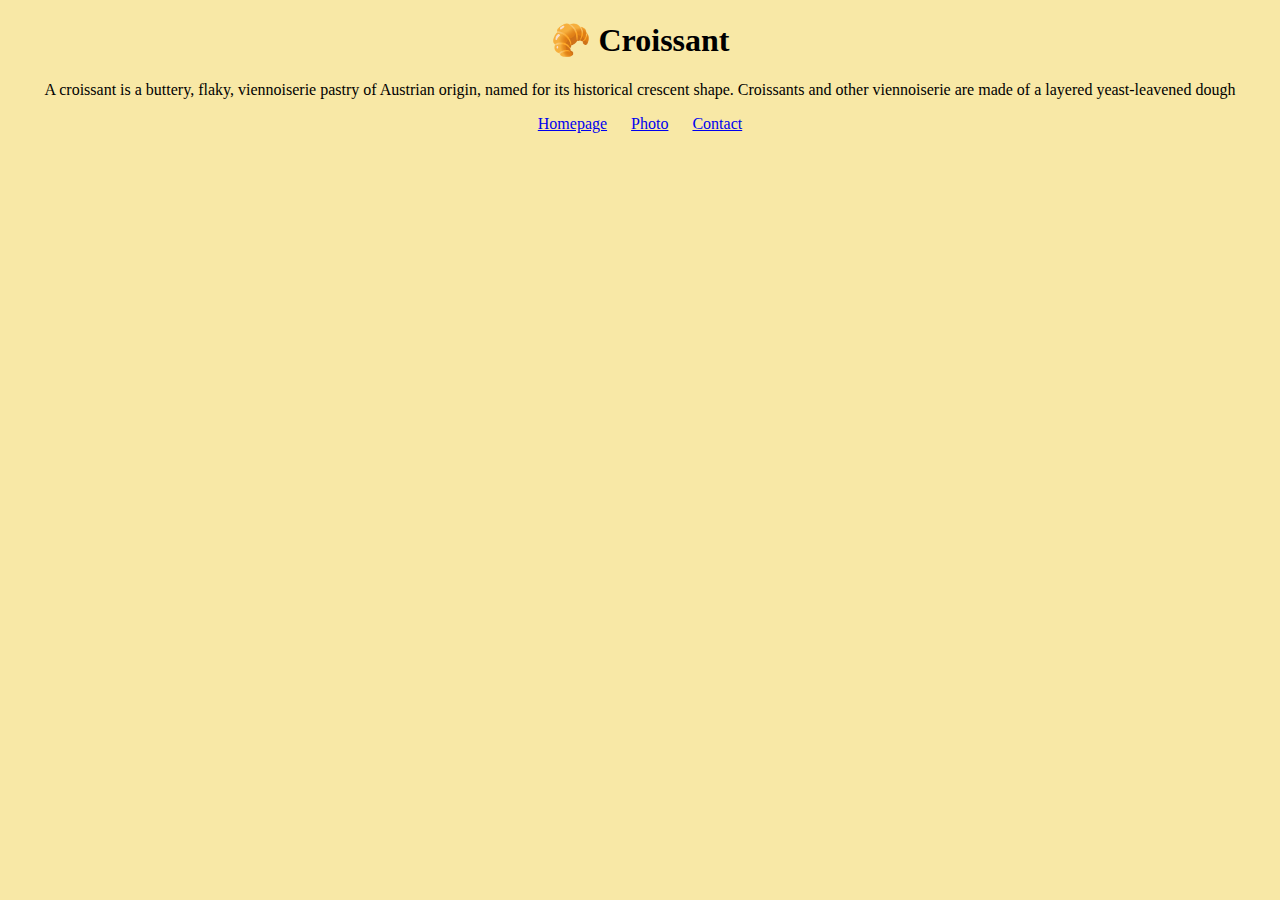
<file: index.html>
<!DOCTYPE html>
<html lang="en">
  <head>
    <meta charset="UTF-8" />
    <meta name="viewport" content="width=device-width, initial-scale=1.0" />
    <meta name="homepage" content="Introduction to Croissants" />
    <link href="src/style.css" rel="stylesheet" />
    <title>About Croissants - SheCodes</title>
  </head>
  <body>
    <h1>🥐 Croissant</h1>

    <p>
      A croissant is a buttery, flaky, viennoiserie pastry of Austrian origin,
      named for its historical crescent shape. Croissants and other viennoiserie
      are made of a layered yeast-leavened dough
    </p>

    <footer>
      <a href="/" title="Homepage"> Homepage </a>
      <a href="/photo.html" title="Photo">Photo </a>
      <a href="/contact.html" title="Contact Info">Contact</a>
    </footer>
  </body>
</html>
</file>
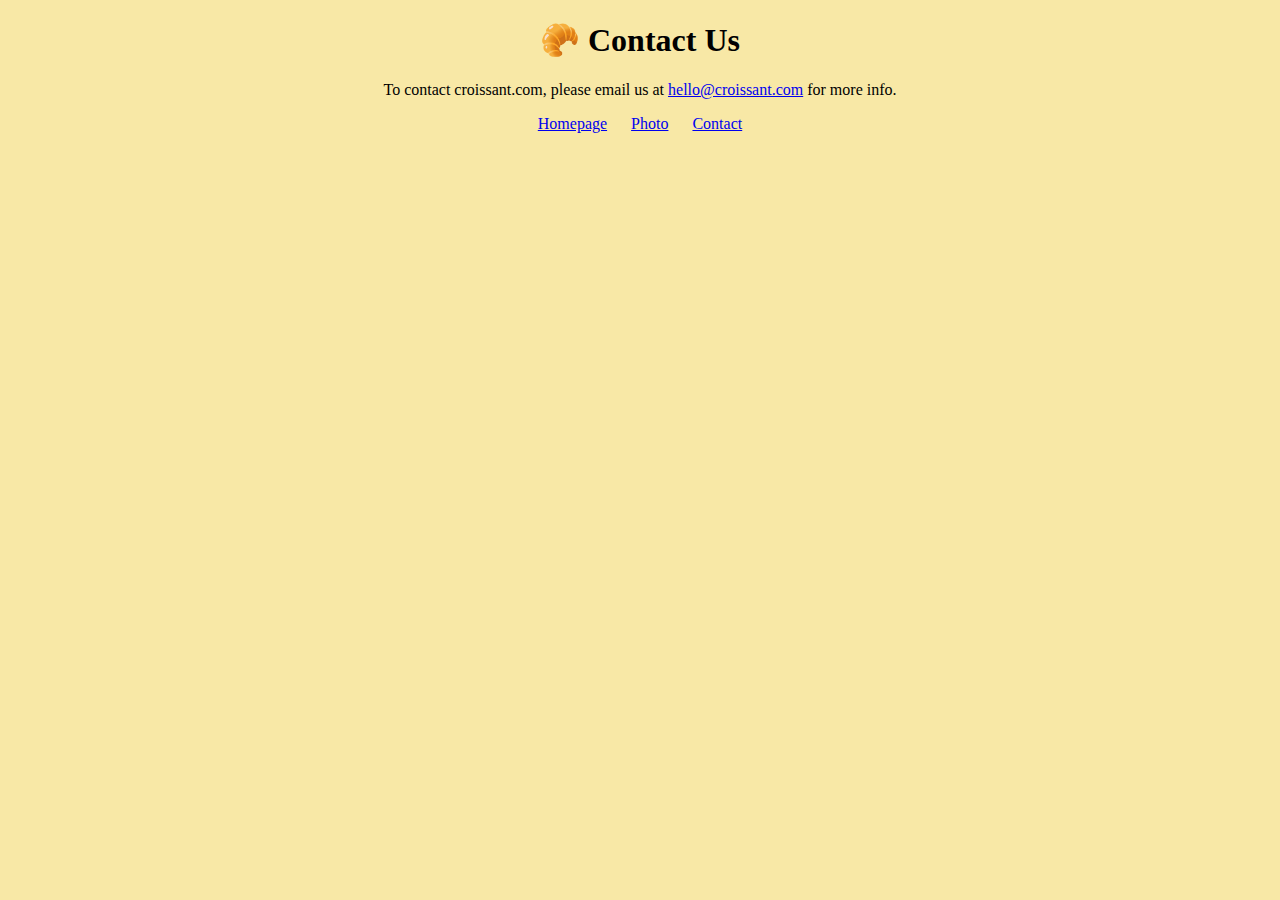
<file: contact.html>
<!DOCTYPE html>
<html lang="en">
  <head>
    <meta charset="UTF-8" />
    <meta name="viewport" content="width=device-width, initial-scale=1.0" />
    <meta
      name="contact page"
      content="Who you can contact to find out more about croissants"
    />
    <link href="src/style.css" rel="stylesheet" />
    <title>Contact information- SheCodes</title>
  </head>
  <body>
    <h1>🥐 Contact Us</h1>

    <p>
      To contact croissant.com, please email us at
      <a href="mailto:hello@croissant.com" title="Email Address"
        >hello@croissant.com</a
      >
      for more info.
    </p>
    <footer>
      <a href="/" title="Homepage">Homepage</a>
      <a href="/photo.html" title="Photo">Photo</a>
      <a href="/contact.html" title="Contact Info">Contact</a>
    </footer>
  </body>
</html>
</file>
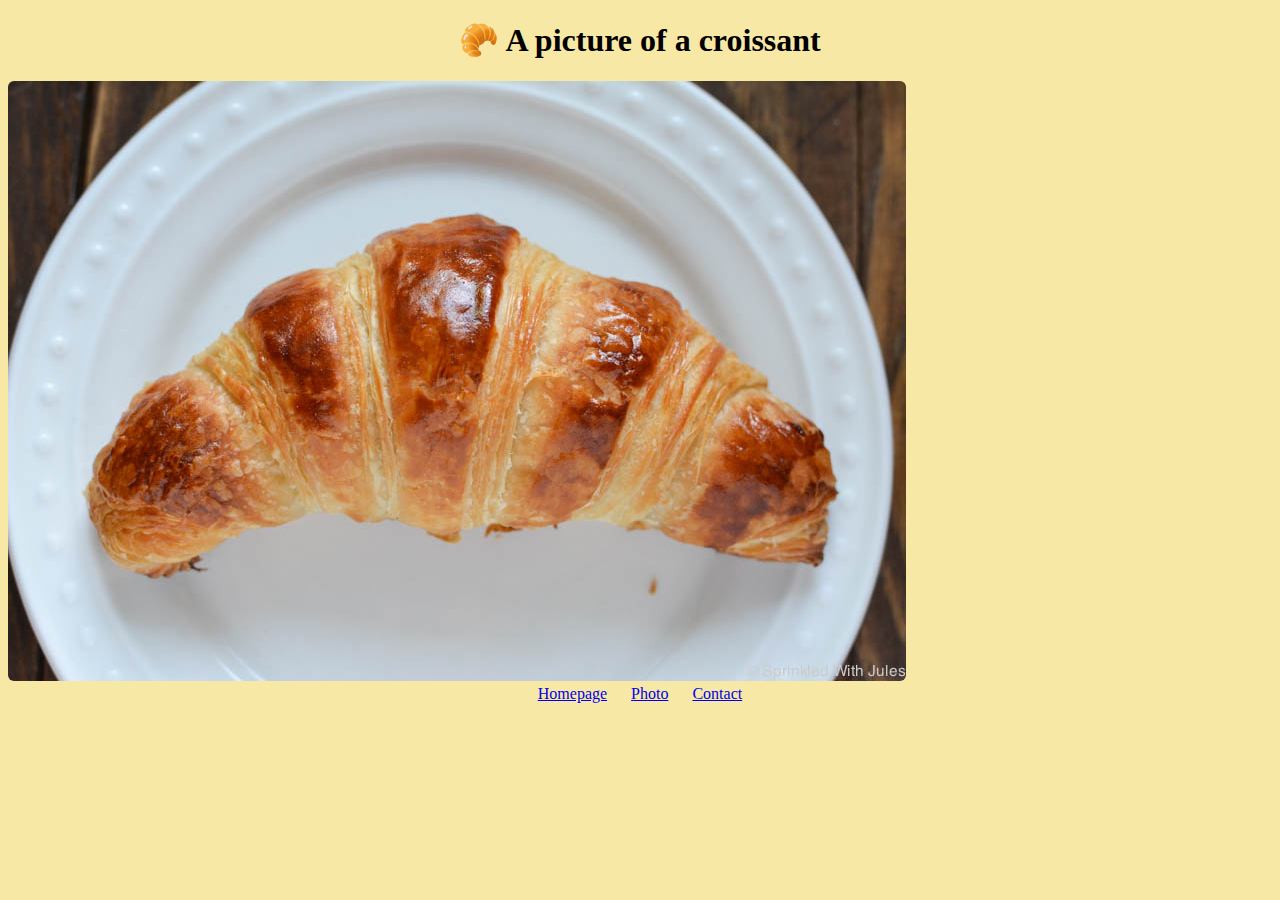
<file: photo.html>
<!DOCTYPE html>
<html lang="en">
  <head>
    <meta charset="UTF-8" />
    <meta name="viewport" content="width=device-width, initial-scale=1.0" />
    <meta name="photo of croissant" content="An image of a croissant" />
    <link href="src/style.css" rel="stylesheet" />
    <title>Picture of Croissant- SheCodes</title>
  </head>
  <body>
    <h1>🥐 A picture of a croissant</h1>
    <img src="/src/croissant.jpg" alt="Croissant" />
    <footer>
      <a href="/" title="Homepage"> Homepage</a>
      <a href="/photo.html" title="Photo">Photo</a>
      <a href="/contact.html" title="Contact Info">Contact</a>
    </footer>
  </body>
</html>
</file>
<file: src/style.css>
body {
  background-color: #f8e8a6;
}

h1 {
  text-align: center;
}

p {
  text-align: center;
}

footer {
  text-align: center;
}

footer a {
  text-align: center;
  display: inline-block;
  margin: 0 10px;
}

img {
  border-radius: 6px;
}
</file>
